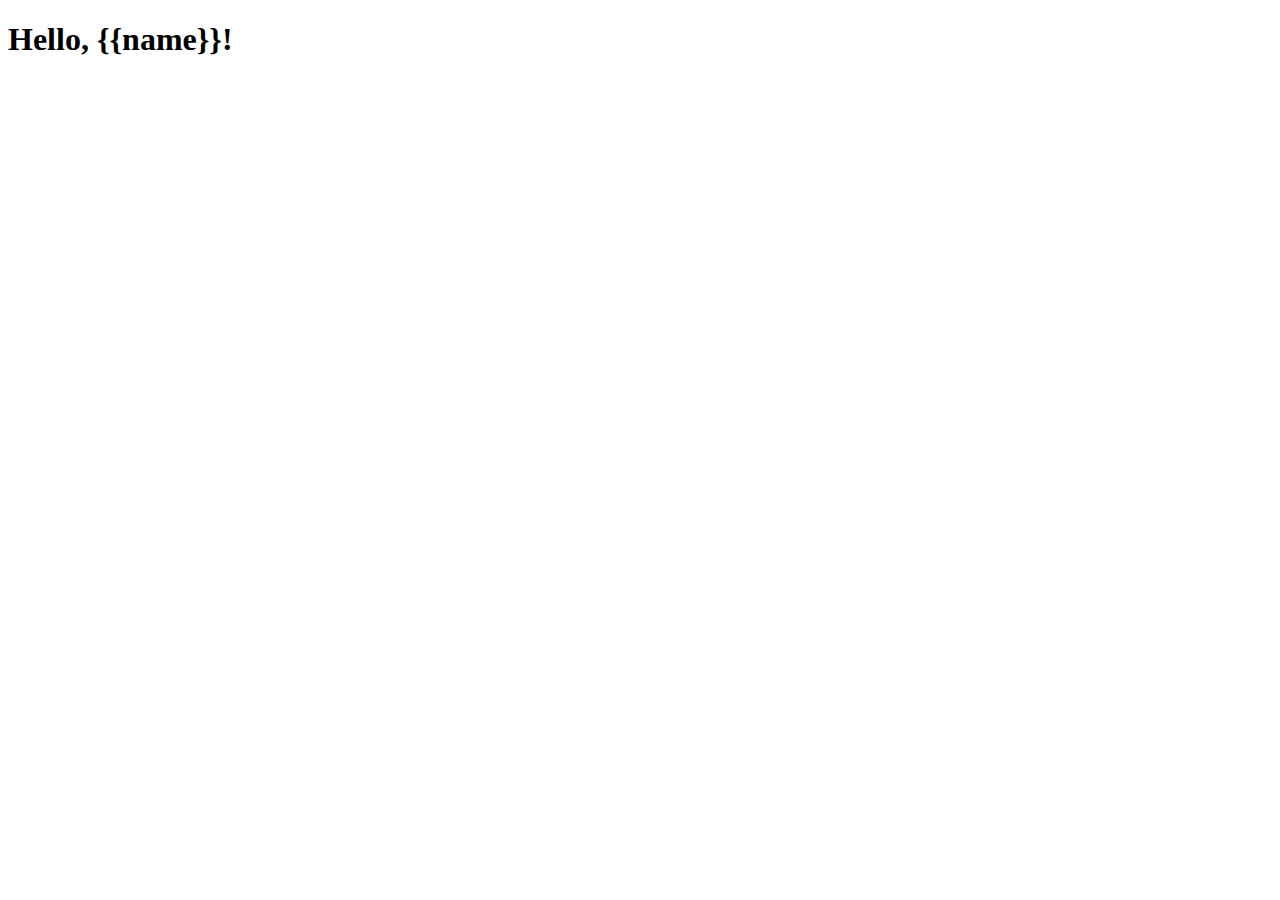
<file: baruto/templates/baruto/greet.html>
<!DOCTYPE html>
<html lang="en">
<head>
    <meta charset="UTF-8">
    <meta http-equiv="X-UA-Compatible" content="IE=edge">
    <meta name="viewport" content="width=device-width, initial-scale=1.0">
    <title>Document</title>
</head>
<body>
    <h1>Hello, {{name}}!</h1>
</body>
</html>
</file>
